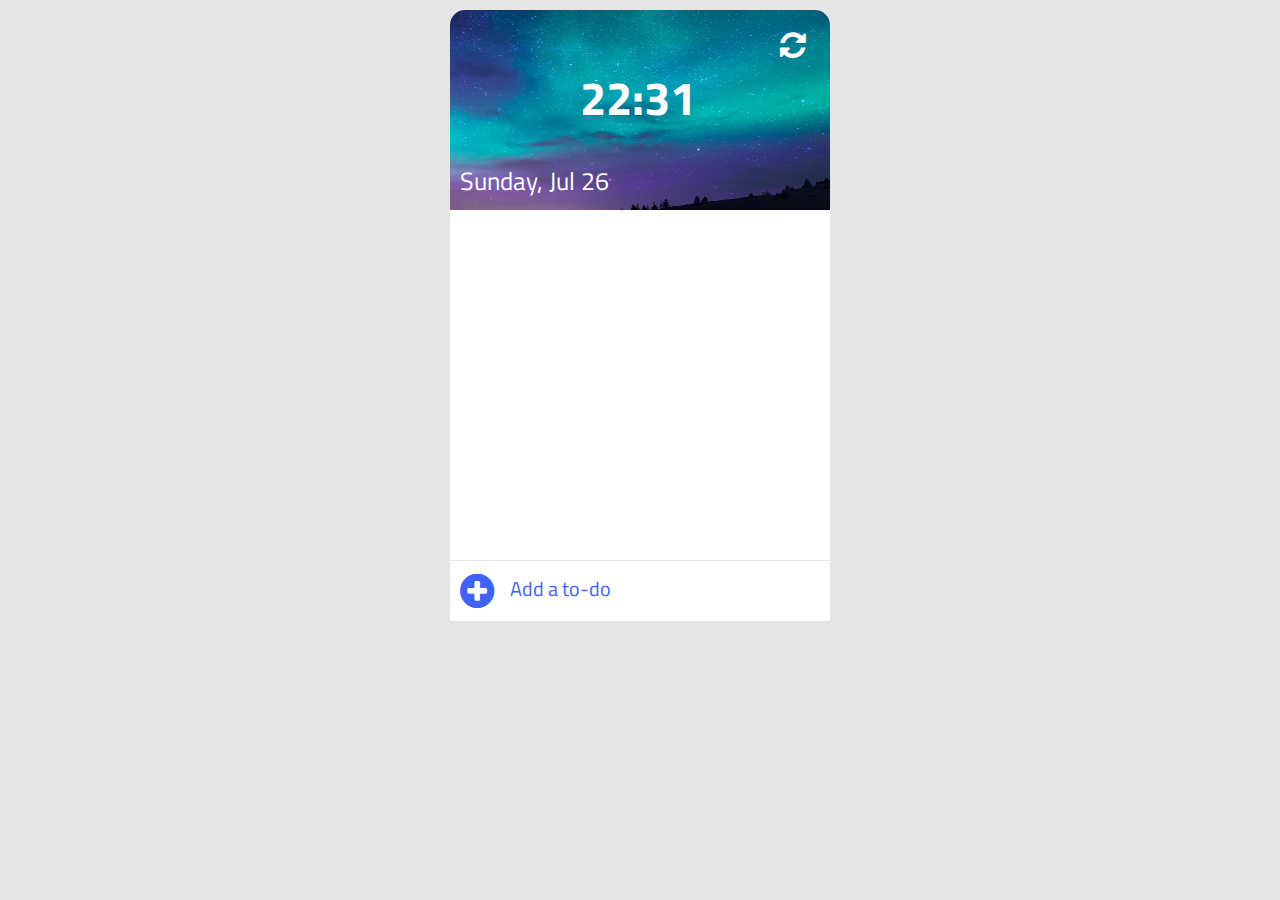
<file: TODOLIST/index.html>
<!DOCTYPE html>
<html lang="en">
<head>
    <meta charset="UTF-8">
    <title>JavaScript - To Do List</title>
    <link rel="stylesheet" href="https://fonts.googleapis.com/css?family=Titillium+Web">
    <link rel="stylesheet" href="css/font-awesome.css">
    <link rel="stylesheet" href="css/style.css">
</head>
<body>
    <div class="container">
        <div class="header">
            <div class="clear">
                <i class="fa fa-refresh"></i>
            </div>
            <div id="date"></div>

            <div class="js-clock clock">
                <h3 class="clock__text">00:00</h3>
            </div>

            <div class="js-weather weather">
                <span class="weather__text"></span>
            </div>
        </div>
        <div class="content">
            <ul id="list">
            </ul>
        </div>
        <div class="add-to-do">
            <i class="fa fa-plus-circle"></i>
            <input type="text" id="input" placeholder="Add a to-do">
        </div>
    </div>
    <script src="js/app.js"></script>
    <script src="js/weather.js"></script>
    <script src="js/clock.js"></script>
</body>
</html>
</file>
<file: TODOLIST/css/style.css>
body{
    padding: 0;
    margin: 0;
    background-color: rgba(0,0,0,0.1);
    font-family: 'Titillium Web', sans-serif;
}

/* ------------ container ------------ */
.container{
    padding:10px;
    width:380px;
    margin:0 auto;
}

/* ------------ header ------------ */
.header{
    width: 380px;
    height:200px;
    background-image: url('../img/bg2.jpg');
    background-size: 100% 200%;
    background-repeat: no-repeat;
    border-radius: 15px 15px 0 0;
    position: relative;
}
.clear{
    width : 30px;
    height: 30px;
    position: absolute;
    right:20px;
    top: 20px;
}
.clear i{
    font-size: 30px;
    color: #FFF;
}
.clear i:hover{
    cursor: pointer;
    text-shadow: 1px 3px 5px #000;
    transform: rotate(45deg);
}

#date{
    position: absolute;
    bottom: 10px;
    left: 10px;
    color: #FFF;
    font-size: 25px;
    font-family: 'Titillium Web', sans-serif;
}

.clock{
    position: absolute;
    bottom: 30px;
    left : 130px;
    color: #FFF;
    font-size: 40px;
    font-family: 'Titillium Web', sans-serif;
}

.weather {
    position: absolute;
    font-family: 'Titillium Web', sans-serif;
    font-size: 20px;
    color : #FFF;
    position: absolute;
    top: 10px;
    left: 10px;
  }

/* ------------ content ------------ */
.content{
    width:380px;
    height: 350px;
    max-height:350px;
    background-color: #FFF;
    overflow: auto;
}
.content::-webkit-scrollbar { 
    display: none; 
}
.content ul{
    padding:0;
    margin:0;
}
.item{
    width:380px;
    height: 45px;
    min-height: 45px;
    position: relative;
    border-bottom: 1px solid rgba(0,0,0,0.1);
    list-style: none;
    padding: 0;
    margin: 0;
}
.item i.co{
    position: absolute;
    font-size: 25px;
    padding-left:5px;
    left:15px;
    top:10px;
}
.item i.co:hover{
    cursor: pointer;
}
.fa-check-circle{
    color:#6eb200;
}
.item p.text{
    position: absolute;
    padding:0;
    margin:0;
    font-size: 20px;
    left:50px;
    top:5px;
    background-color: #FFF;
    max-width:285px;
}
.lineThrough{
    text-decoration: line-through;
    color : #ccc;
}
.item i.de{
    position: absolute;
    font-size: 25px;
    right:15px;
    top:10px;
}
.item i.de:hover{
    color:#af0000;
    cursor: pointer;
}
/* ------------ add item ------------ */
.add-to-do{
    position: relative;
    width: 360px;
    height:40px;
    background-color: #FFF;
    padding: 10px;
    border-top: 1px solid rgba(0,0,0,0.1);
}
.add-to-do i{
    position: absolute;
    font-size: 40px;
    color: #4162f6;
}

.add-to-do input{
    position: absolute;
    left: 50px;
    height: 35px;
    width: 310px;
    background-color: transparent;
    border: none;
    font-size: 20px;
    padding-left:10px;
}
.add-to-do input::-webkit-input-placeholder { /* Chrome/Opera/Safari */
    color: #4162f6;
    font-family: 'Titillium Web', sans-serif;
    font-size: 20px;
}
.add-to-do input::-moz-placeholder { /* Firefox 19+ */
    color: #4162f6;
    font-family: 'Titillium Web', sans-serif;
    font-size: 20px;
}
.add-to-do input:-ms-input-placeholder { /* IE 10+ */
    color: #4162f6;
    font-family: 'Titillium Web', sans-serif;
    font-size: 20px;
}
.add-to-do input:-moz-placeholder { /* Firefox 18- */
    color: #4162f6;
    font-family: 'Titillium Web', sans-serif;
    font-size: 20px;
}
</file>
